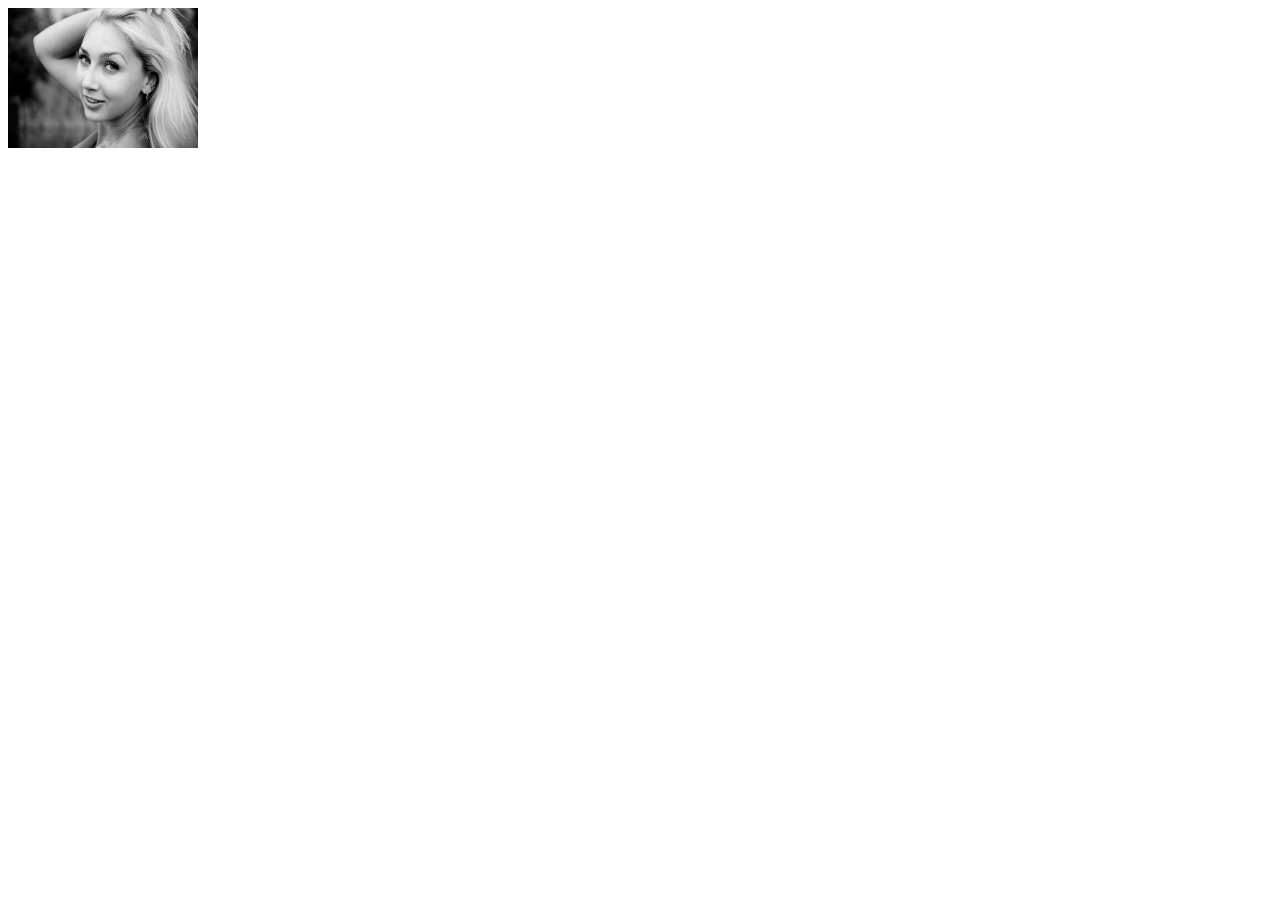
<file: index.html>
<!DOCTYPE html>
<html lang="en">
<head>
    <meta charset="UTF-8">
    <meta http-equiv="X-UA-Compatible" content="IE=edge">
    <meta name="viewport" content="width=device-width, initial-scale=1.0">
    <link rel="stylesheet" href="style.css">
    <link rel="icon" href="assets/img/favicon.ico">
    <title>cv</title>
</head>
<body>
    <img src="assets/img/DSC_1796-1-2.jpg" alt="my photo" width="190" height="140">
</body>
</html>
</file>
<file: style.css>
body {font-family: 'Roboto Slab', serif;}
* {
    box-sizing: border-box;
  }
</file>
